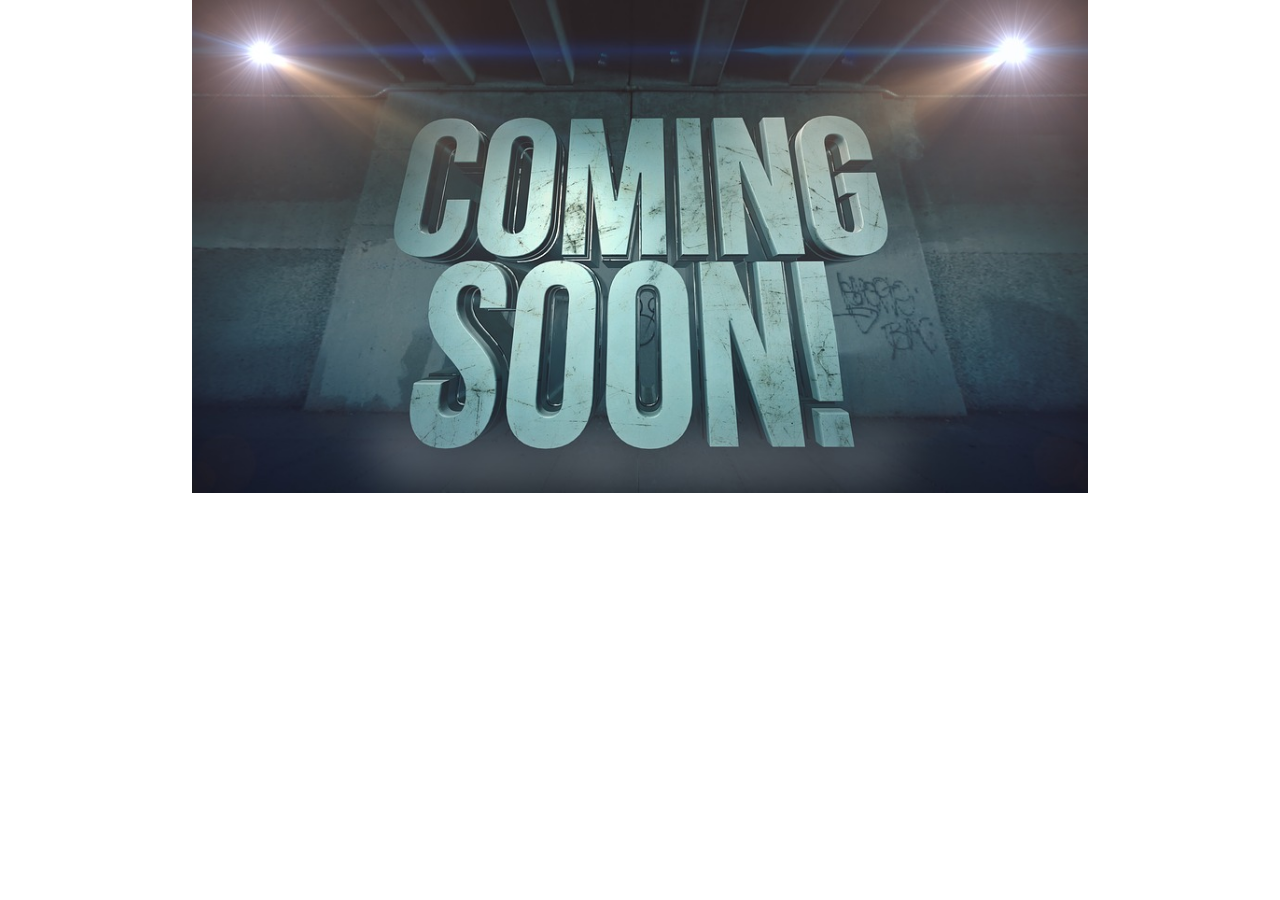
<file: coming-soon.html>
<!DOCTYPE html>
<html class="no-js" lang="">

<head>
  <meta charset="utf-8">
  <meta http-equiv="x-ua-compatible" content="ie=edge">
  <title>Bachelor Thesis: Roger Ellenberger & Tobias Flühmann</title>
  <meta name="description" content="">
  <meta name="viewport" content="width=device-width, initial-scale=1, shrink-to-fit=no">

  <link rel="manifest" href="site.webmanifest">
  <link rel="apple-touch-icon" href="icon.png">

  <link rel="stylesheet" href="css/normalize.css">
  <link rel="stylesheet" href="css/main.css">

</head>

  <body>
    <div class="container">
      <img src="coming-soon.jpg" alt="coming soon"/>
    </div>
  </body>
</html>
</file>
<file: css/main.css>
/*! HTML5 Boilerplate v6.1.0 | MIT License | https://html5boilerplate.com/ */

/*
 * What follows is the result of much research on cross-browser styling.
 * Credit left inline and big thanks to Nicolas Gallagher, Jonathan Neal,
 * Kroc Camen, and the H5BP dev community and team.
 */

/* ==========================================================================
   Base styles: opinionated defaults
   ========================================================================== */

html {
    color: #222;
    font-size: 1em;
    line-height: 1.4;
    font-family:'Courier New';
}

/*
 * Remove text-shadow in selection highlight:
 * https://twitter.com/miketaylr/status/12228805301
 *
 * Vendor-prefixed and regular ::selection selectors cannot be combined:
 * https://stackoverflow.com/a/16982510/7133471
 *
 * Customize the background color to match your design.
 */

::-moz-selection {
    background: #b3d4fc;
    text-shadow: none;
}

::selection {
    background: #b3d4fc;
    text-shadow: none;
}

/*
 * A better looking default horizontal rule
 */

hr {
    display: block;
    height: 1px;
    border: 0;
    border-top: 1px solid #ccc;
    margin: 1em 0;
    padding: 0;
}

/*
 * Remove the gap between audio, canvas, iframes,
 * images, videos and the bottom of their containers:
 * https://github.com/h5bp/html5-boilerplate/issues/440
 */

audio,
canvas,
iframe,
img,
svg,
video {
    vertical-align: middle;
}

/*
 * Remove default fieldset styles.
 */

fieldset {
    border: 0;
    margin: 0;
    padding: 0;
}

/*
 * Allow only vertical resizing of textareas.
 */

textarea {
    resize: vertical;
}

/* ==========================================================================
   Browser Upgrade Prompt
   ========================================================================== */

.browserupgrade {
    margin: 0.2em 0;
    background: #ccc;
    color: #000;
    padding: 0.2em 0;
}

/* ==========================================================================
   Author's custom styles
   ========================================================================== */
  .container {
    margin: auto;
    width: 70%;
  }

  .container > img {
    max-width: 100%;
  }

  .content {
    width: 80%;
    margin: 0 auto;
  }

  .btn-container {
    width: 100%;
    display: block;
    height: 100%;
    color: #000;
  }

  .btn:hover {
    background-color: #ddd;
  }

  .btn {
    color: #000;
    padding: 10px;
    border-color: #ddd;
    border-width: 1px;
    border-style: solid;
    border-radius: 10px;
    -moz-border-radius: 10px;
    -webkit-border-radius: 10px;
    margin: 10px;
    width: 20%;
    min-width: 8em;
    height: 4em;
    min-height: 2em;
    display:table;
    float: left;
  }

  .clear:after {
    clear: both;
  }

  .btn > span {
    display:table-cell;
    vertical-align:middle;
    text-align: center;
    margin: 0 auto;
    width: 50%;
  }

  .links {
    width: 100%;
    float: left;
    display: block;

  }

  .url-container {
    float: left;
    display: block;
    padding-right: 20px;
  }

/* ==========================================================================
   Helper classes
   ========================================================================== */

/*
 * Hide visually and from screen readers
 */

.hidden {
    display: none !important;
}

/*
 * Hide only visually, but have it available for screen readers:
 * https://snook.ca/archives/html_and_css/hiding-content-for-accessibility
 *
 * 1. For long content, line feeds are not interpreted as spaces and small width
 *    causes content to wrap 1 word per line:
 *    https://medium.com/@jessebeach/beware-smushed-off-screen-accessible-text-5952a4c2cbfe
 */

.visuallyhidden {
    border: 0;
    clip: rect(0 0 0 0);
    height: 1px;
    margin: -1px;
    overflow: hidden;
    padding: 0;
    position: absolute;
    width: 1px;
    white-space: nowrap; /* 1 */
}

/*
 * Extends the .visuallyhidden class to allow the element
 * to be focusable when navigated to via the keyboard:
 * https://www.drupal.org/node/897638
 */

.visuallyhidden.focusable:active,
.visuallyhidden.focusable:focus {
    clip: auto;
    height: auto;
    margin: 0;
    overflow: visible;
    position: static;
    width: auto;
    white-space: inherit;
}

/*
 * Hide visually and from screen readers, but maintain layout
 */

.invisible {
    visibility: hidden;
}

/*
 * Clearfix: contain floats
 *
 * For modern browsers
 * 1. The space content is one way to avoid an Opera bug when the
 *    `contenteditable` attribute is included anywhere else in the document.
 *    Otherwise it causes space to appear at the top and bottom of elements
 *    that receive the `clearfix` class.
 * 2. The use of `table` rather than `block` is only necessary if using
 *    `:before` to contain the top-margins of child elements.
 */

.clearfix:before,
.clearfix:after {
    content: " "; /* 1 */
    display: table; /* 2 */
}

.clearfix:after {
    clear: both;
}

/* ==========================================================================
   EXAMPLE Media Queries for Responsive Design.
   These examples override the primary ('mobile first') styles.
   Modify as content requires.
   ========================================================================== */

@media only screen and (min-width: 35em) {
    /* Style adjustments for viewports that meet the condition */
}

@media print,
       (-webkit-min-device-pixel-ratio: 1.25),
       (min-resolution: 1.25dppx),
       (min-resolution: 120dpi) {
    /* Style adjustments for high resolution devices */
}

/* ==========================================================================
   Print styles.
   Inlined to avoid the additional HTTP request:
   https://www.phpied.com/delay-loading-your-print-css/
   ========================================================================== */

@media print {
    *,
    *:before,
    *:after {
        background: transparent !important;
        color: #000 !important; /* Black prints faster */
        -webkit-box-shadow: none !important;
        box-shadow: none !important;
        text-shadow: none !important;
    }

    a,
    a:visited {
        text-decoration: underline;
    }

    a[href]:after {
        content: " (" attr(href) ")";
    }

    abbr[title]:after {
        content: " (" attr(title) ")";
    }

    /*
     * Don't show links that are fragment identifiers,
     * or use the `javascript:` pseudo protocol
     */

    a[href^="#"]:after,
    a[href^="javascript:"]:after {
        content: "";
    }

    pre {
        white-space: pre-wrap !important;
    }
    pre,
    blockquote {
        border: 1px solid #999;
        page-break-inside: avoid;
    }

    /*
     * Printing Tables:
     * http://css-discuss.incutio.com/wiki/Printing_Tables
     */

    thead {
        display: table-header-group;
    }

    tr,
    img {
        page-break-inside: avoid;
    }

    p,
    h2,
    h3 {
        orphans: 3;
        widows: 3;
    }

    h2,
    h3 {
        page-break-after: avoid;
    }
}
</file>
